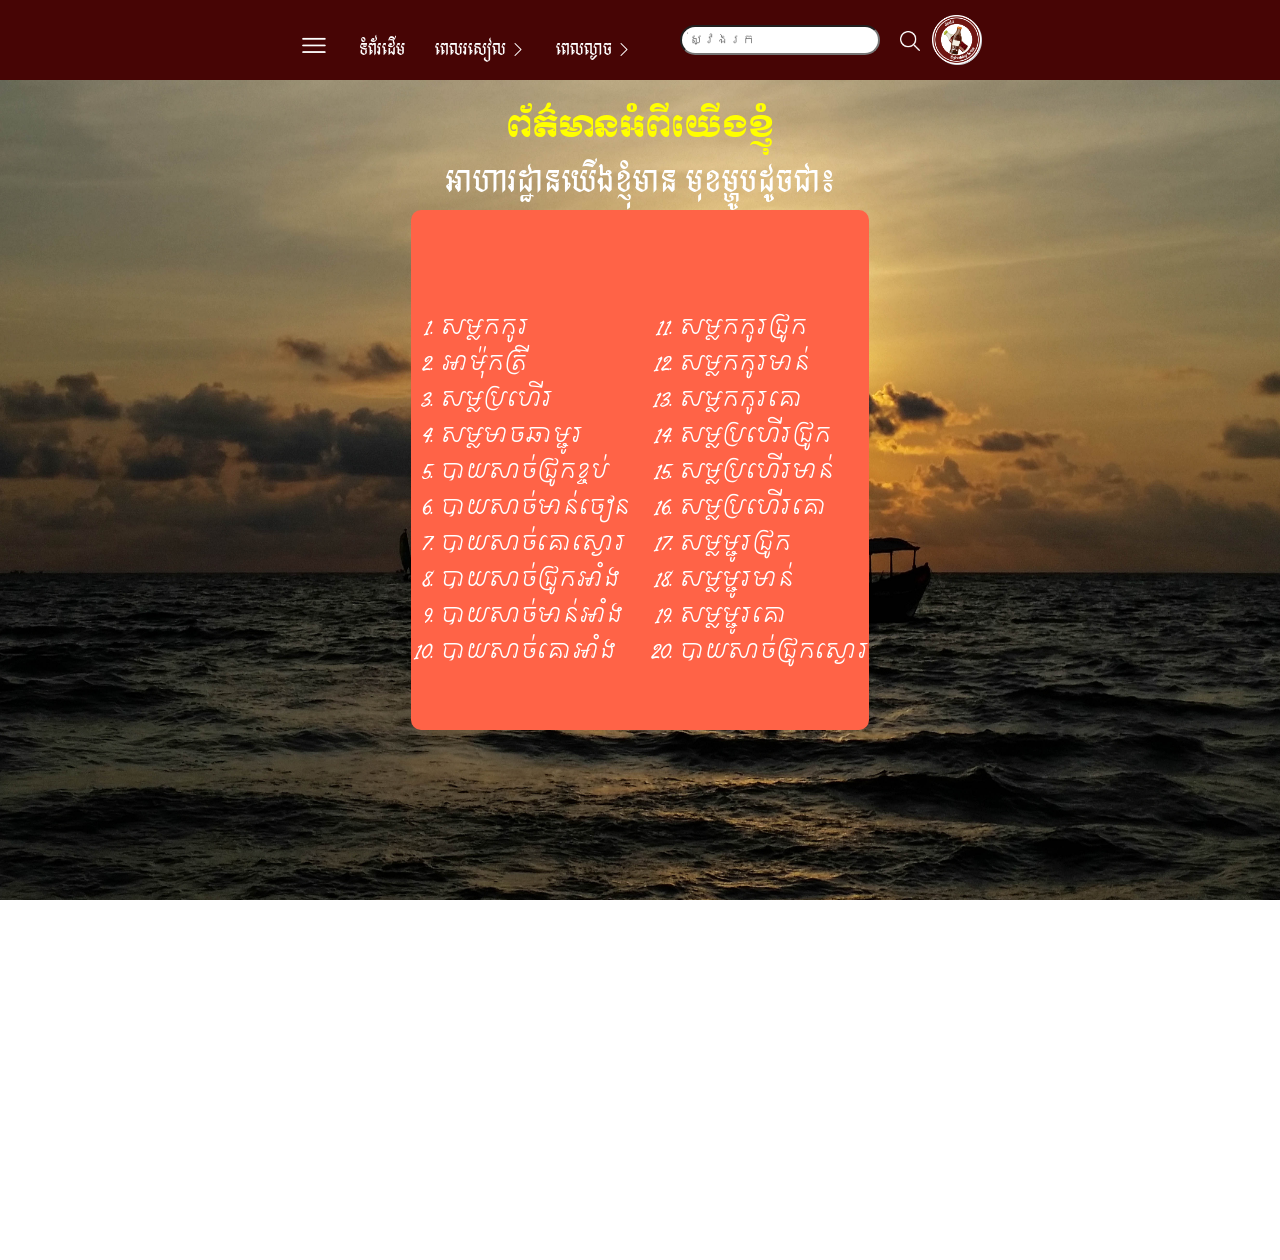
<file: aboutus.html>
<!DOCTYPE html>
<html lang="en">
<head>
    <meta charset="UTF-8">
    <meta name="viewport" content="width=device-width, initial-scale=1.0">
    <title>About</title>
    <!-- Bootstrap icon -->
    <link rel="stylesheet" href="https://cdn.jsdelivr.net/npm/bootstrap-icons@1.11.3/font/bootstrap-icons.min.css">
    <link rel="stylesheet" href="css/style.css">
    <link rel="preconnect" href="https://fonts.googleapis.com">
    <link rel="preconnect" href="https://fonts.gstatic.com" crossorigin>
    <link rel="stylesheet" href="https://cdn.jsdelivr.net/npm/bootstrap-icons@1.11.3/font/bootstrap-icons.min.css">
    <link href="https://fonts.googleapis.com/css2?family=Fira+Sans:ital,wght@0,100;0,200;0,300;0,400;0,500;0,600;0,700;0,800;0,900;1,100;1,200;1,300;1,400;1,500;1,600;1,700;1,800;1,900&display=swap" rel="stylesheet">
    


    <link rel="preconnect" href="https://fonts.googleapis.com">
    <link rel="preconnect" href="https://fonts.gstatic.com" crossorigin>
    <link href="https://fonts.googleapis.com/css2?family=Boldonse&family=Moul&display=swap" rel="stylesheet">

    <link rel="preconnect" href="https://fonts.googleapis.com">
    <link rel="preconnect" href="https://fonts.gstatic.com" crossorigin>
    <link href="https://fonts.googleapis.com/css2?family=Bokor&display=swap" rel="stylesheet">
    <link href="https://fonts.googleapis.com/css2?family=Fasthand&display=swap" rel="stylesheet">
</head>
<style>
    .infor{
        font-family: 'Bokor', cursive;
        color: white;
        font-size: 30px;
        font-weight: normal;
    }
    ol li{
        font-family: 'Fasthand', cursive;
        color: white;
        font-size: 20px;
        font-weight: normal;
    }
    ol{
        margin-top: 50px;
    }
    .menulist{
        background-color: tomato;
        border-radius: 10px;
    }

    @media (max-width:500px){
        *{
            padding: 0;
            margin: 0;
            box-sizing: border-box;
        }
        .address{
            position: absolute;
            top: 80%;
        }
        .line{
            position: relative;
            top: 30%;
        }
    }

</style>
<body>
    <div class="side">
            <button class="close"><img src="img/close.png" alt="" width="20px"></button>
            <ul class="nav">
                <li><a href="index.html">ទំព័រដើម</a></li>
                <input style="display: none;" type="checkbox" id="toggle1">
                <label for="toggle1">
                    <li class="after2_open"><a href="#">រសៀល<i class="bi bi-chevron-right chevron"></i></a>
                        <ul class="afternoon">
                            <li><a href="sweet.html">បង្អែម</a></li>
                            <li><a href="order.html">ម្ហូបកម្មង់</a></li>
                        </ul>
                    </li>
                </label>
                <input style="display: none;" type="checkbox" id="toggle2">
                <label for="toggle2">
                    <li class="evening2"><a href="#">ល្ងាច<i class="bi bi-chevron-right chevron"></i>
                        <ul class="even_ning">
                            <li><a href="sea.html">គ្រឿងសមុទ្រ</a></li>
                            <li><a href="others.html">គ្រឿងក្លែម</a></li>
                        </ul>
                    </a></li>
                </label>
                <li><a href="aboutus.html">អំពីយើង</a></li>
            </ul>
        </div>
    <div class="container">
        <div class="navshow">
            <ul class="navbarshow">
                <li class="hambur"><a  href="#"><img src="img/menu.png" class="img" alt="" width="30px"></a></li>
                <li class="home"><a href="index.html">ទំព័រដើម</a></li>
                <li class="drop1" style="position: relative;">
                    <a href="#" class="dropdown">ពេលរសៀល <i class="bi bi-chevron-right chevron"></i></a>
                    <ul class="brand">
                        <li class="space"><a href="sweet.html">បង្អែម</a></li>
                        <li><a href="order.html">អាហារកម្មង់</a></li>
                    </ul>
                </li>
                <li class="evenning"><a href="#">ពេលល្ងាច <i class="bi bi-chevron-right chevron"></i></a>
                    <ul class="drop2">
                        <li class="space"><a href="sea.html">គ្រឿងសមុទ្រ</a></li>
                        <li><a href="others.html">គ្រឿងម្ជូរ</a></li>
                    </ul>
                </li>
            </ul>

            <div class="search">
                <input class="text" type="text" placeholder=" ស្វែងរក">
                <img class="search1" src="img/search.png" alt="" width="20px">
            </div>
            <div class="logo">
                <img src="img/logo2.png" class="logo1" alt="" width="50px">
            </div>
        </div>
    </div>
    <div class="container1">
        <h1>ព័ត៌មានអំពីយើងខ្ញុំ</h1>
        <h3 class="infor">អាហារដ្ឋានយើងខ្ញុំមាន មុខម្ហូបដូចជា៖</h3>
        <div class="menulist">
            <ol>
                <div style="display: flex; flex-wrap: wrap;margin-left: 30px;margin-bottom: 60px;">
                    <ol style="margin-right: 50px;">
                        <li>សម្លកកូរ</li>
                        <li>អាម៉ុកត្រី</li>
                        <li>សម្លប្រហើរ</li>
                        <li>សម្លមាចឆាម្ជូរ</li>
                        <li>បាយសាច់ជ្រូកខ្ចប់</li>
                        <li>បាយសាច់មាន់ចៀន</li>
                        <li>បាយសាច់គោស្ងោរ</li>
                        <li>បាយសាច់ជ្រូកអាំង</li>
                        <li>បាយសាច់មាន់អាំង</li>
                        <li>បាយសាច់គោអាំង</li>
                    </ol>
                    <ol start="11" style="margin-left: 0px;">
                        <li>សម្លកកូរជ្រូក</li>
                        <li>សម្លកកូរមាន់</li>
                        <li>សម្លកកូរគោ</li>
                        <li>សម្លប្រហើរជ្រូក</li>
                        <li>សម្លប្រហើរមាន់</li>
                        <li>សម្លប្រហើរគោ</li>
                        <li>សម្លម្ជូរជ្រូក</li>
                        <li>សម្លម្ជូរមាន់</li>
                        <li>សម្លម្ជូរគោ</li>
                        <li>បាយសាច់ជ្រូកស្ងោរ</li>
                    </ol>
                </div>
            </ol>
        </div>
        
        <div class="line">
        </div>
        <div class="address">
            <p>អាស័យដ្ឋាន <span>ភូមិក្ដុយ ឃុំស្ដើងជ័យ ស្រុក ជើងព្រៃ ខេត្ត កំពង់ចាម <br><span>ទំនាក់ទំនង៖ 01080473/095439221 <br>Email : vcddisk168@gmail.com & lihour9@gmail.com</span></span></p> <br>
        </div>
    </div>
    <script src="js/style.js"></script>
</body>
</html>
</file>
<file: css/style.css>
* {
  margin: 0;
  padding: 0;
  box-sizing: border-box;
}

body {
  background-image: url("../img/cambodia-603512.jpg");
  background-attachment: fixed;
  background-size: 100% 100%;
  background-repeat: no-repeat;
}

.nav {
  list-style-type: none;
  margin-top: 100px;
  display: flex;
  flex-direction: column;
  gap: 50px;
}
.side {
  top: 0;
  width: 300px;
  height: 150vh;
  background-color: rgb(71, 5, 5);
  display: flex;
  justify-content: center;
  position: absolute;
  left: -100%;
  transition: 0.6s ease;
  z-index: 1;
}
.side.show {
  left: 0;
}

.nav li a {
  text-decoration: none;
  font-family: "Bokor", system-ui;
  color: white;
}

.afternoon {
  margin-top: 25px;
  gap: 20px;
  margin-left: 20px;
  display: none;
}

.afternoon li {
  list-style-type: none;
}

.afternoon li a {
  font-family: "Fasthand", cursive;
}

.afternoon.show {
  display: block;
  display: flex;
}

.even_ning {
  margin-top: 25px;
  display: flex;
  gap: 20px;
  display: none;
}

.even_ning li {
  list-style: none;
}
.even_ning li a {
  font-family: "Fasthand", cursive;
}
.even_ning.show {
  display: block;
  display: flex;
}

.close {
  position: absolute;
  right: px;
  top: 38px;
  background: none;
  border: none;
  filter: invert(1);
  cursor: pointer;
}

.navshow {
  display: flex;
  justify-content: center;
  gap: 40px;
  margin-top: 20px;
  width: 100%;
  padding: 0;
  gap: 300px;
}
.navshow li {
  list-style: none;
  text-decoration: none;
  font-style: normal;
}
.navshow li a {
  font-family: "Bokor", system-ui;
  font-weight: normal;
  color: white;
}

.container {
  width: 100%;
  position: absolute;
  display: flex;
  justify-content: center;
  background-color: rgb(71, 5, 5);
  height: 80px;
  width: 100%;
  padding: 15px;
}

.img {
  margin-top: -5px;
  filter: invert(1);
}

.center {
  display: flex;
  justify-content: center;
  position: relative;
}

.logo {
  margin-top: -20px;
}
.navbarshow {
  display: flex;
  gap: 30px;
}

.navbarshow a {
  text-decoration: none;
  color: white;
  font-weight: bold;
  font-style: normal;
}

.drop {
  position: absolute;
}

.brand {
  background-color: rgb(71, 5, 5);
  padding: 10px;
  position: absolute;
  list-style: none;
  display: none;
  top: 150%;
  width: 120px;
  transition: 0.5s ease;
  text-align: center;
}
.brand li a {
  font-family: "Fasthand", cursive;
}

.brand.shov {
  display: block;
}
.dropdown ul li {
  list-style-type: none;
}
.space {
  margin-bottom: 10px;
}
.search {
  width: 200px;
  position: absolute;
  transform: translate(70%);
  margin-top: -10px;
}
.search input {
  width: 100%;
  border-radius: 25px;
  font-family: "Boldonse", system-ui;

  padding: 5px;
  top: 0;
}

.container1 {
  display: flex;
  flex-direction: column;
  justify-content: center;
  align-items: center;
}

.drop2 {
  position: absolute;
  top: 100%;
  background-color: rgb(71, 5, 5);
  padding: 10px;
  display: none;
  text-align: center;
}
.drop2 li a {
  font-family: "Fasthand", cursive;
}

.drop2.show {
  display: block;
}

.container1 h1 {
  margin-top: 100px;
  font-family: "Moul", serif;
  font-weight: normal;
  /* font-family: "Boldonse", system-ui; */
  /* font-family: "Bokor", system-ui; */
  font-size: 60px;
  color: yellow;
}
.nav a {
  font-family: "Metal", serif;
}
.navbarshow a {
  font-family: "Metal", serif;
}
.search input {
  font-family: "Metal", serif;
}
.search {
  position: absolute;
}
.search1 {
  position: absolute;
  transform: translateY(30%);
  left: 110%;
  filter: invert(1);
}

main {
  width: 40%;
  height: 600px;
  position: relative;
  margin: auto;
  margin-top: 100px;
  box-shadow: 0px 0px 20px;
  overflow: hidden;
  border-radius: 10px;
}
.slide {
  display: flex;
  justify-content: center;
  flex-direction: column;
  align-items: center;
  height: 90%;
  width: 100%;
  position: absolute;
  transition: 1s ease;
  /* box-shadow: 0px 0px 20px gray; */
}
.slide1 {
  margin-top: 20px;
  height: 90%;
  width: 90%;
  border-radius: 10px;
}
.foodname {
  margin-top: 20px;
  font-family: "Moul", serif;
  color: white;
  font-weight: normal;
}
.control {
  bottom: -2%;
  padding: 10px;
  display: flex;
  justify-content: center;
  gap: 10px;
}
.next,
.previous {
  background-color: orange;
  padding: 10px;
  font-family: "Bokor", system-ui;
}

.line {
  position: absolute;
  border: 0.1px solid white;
  margin-top: 100px;
  width: 100%;
  bottom: -8%;
}

.address {
  font-family: "Metal", serif;
  position: absolute;
  margin-top: 100px;
  width: 100%;
  bottom: -20%;
  color: white;
  display: flex;
  justify-content: center;
  margin-bottom: 0;
  padding-bottom: 0;
}

@media (max-width: 500px) {
  * {
    margin: 0;
    padding: 0;
    box-sizing: border-box;
  }
  .container {
    width: 100%;
  }
  .navshow {
    display: flex;
    gap: 40px;
  }
  .side {
    width: 200px;
  }
  .logo1 {
    margin-top: 10px;
    width: 50px;
  }
  .navbarshow a {
    font-size: small;
  }
  .address {
    position: absolute;
    top: 130%;
  }
  .line {
    position: absolute;
    top: 120%;
  }

  main {
    width: 40%;
    height: 400px;
    display: flex;
    justify-content: center;
    align-items: center;
  }
  .slide img {
    width: 100%;
    height: 50px;
    border-radius: 10px;
  }

  .slide1 {
    height: 20px;
    width: 20px;
    margin-left: 50px;
  }

  .home,
  .drop1,
  .evenning {
    display: none;
  }
  .hambur {
    margin-right: 330px;
  }
  .search {
    display: flex;
    justify-content: center;
    margin-right: 400px;
    height: 10px;
  }
  .text {
    margin-right: -40px;
    width: 250px;
    height: 40px;
  }
  .search1 {
    position: absolute;
    top: 60%;
    margin-left: 40px;
  }
  .logo1 {
    position: absolute;
    bottom: 15%;
    right: 5%;
  }
  .line {
    z-index: -1;
  }
}
@media (min-width: 1380px) {
  .slide img {
    width: 300px;
  }
}
@media (max-width: 1280px) {
  .container1 h1 {
    font-size: 30px;
  }
  .slide img {
    width: 300px;
  }
  main {
    margin-top: 30px;
    width: 60%;
    margin-bottom: 10px;
  }
  .control {
    left: 44%;
  }
  .drop {
    position: absolute;
    top: 10%;
  }
  .line {
    margin-top: 100px;
    width: 100%;
    bottom: -20%;
  }
  .address {
    margin-top: 100px;
    width: 100%;
    bottom: -40%;
  }
}
</file>
